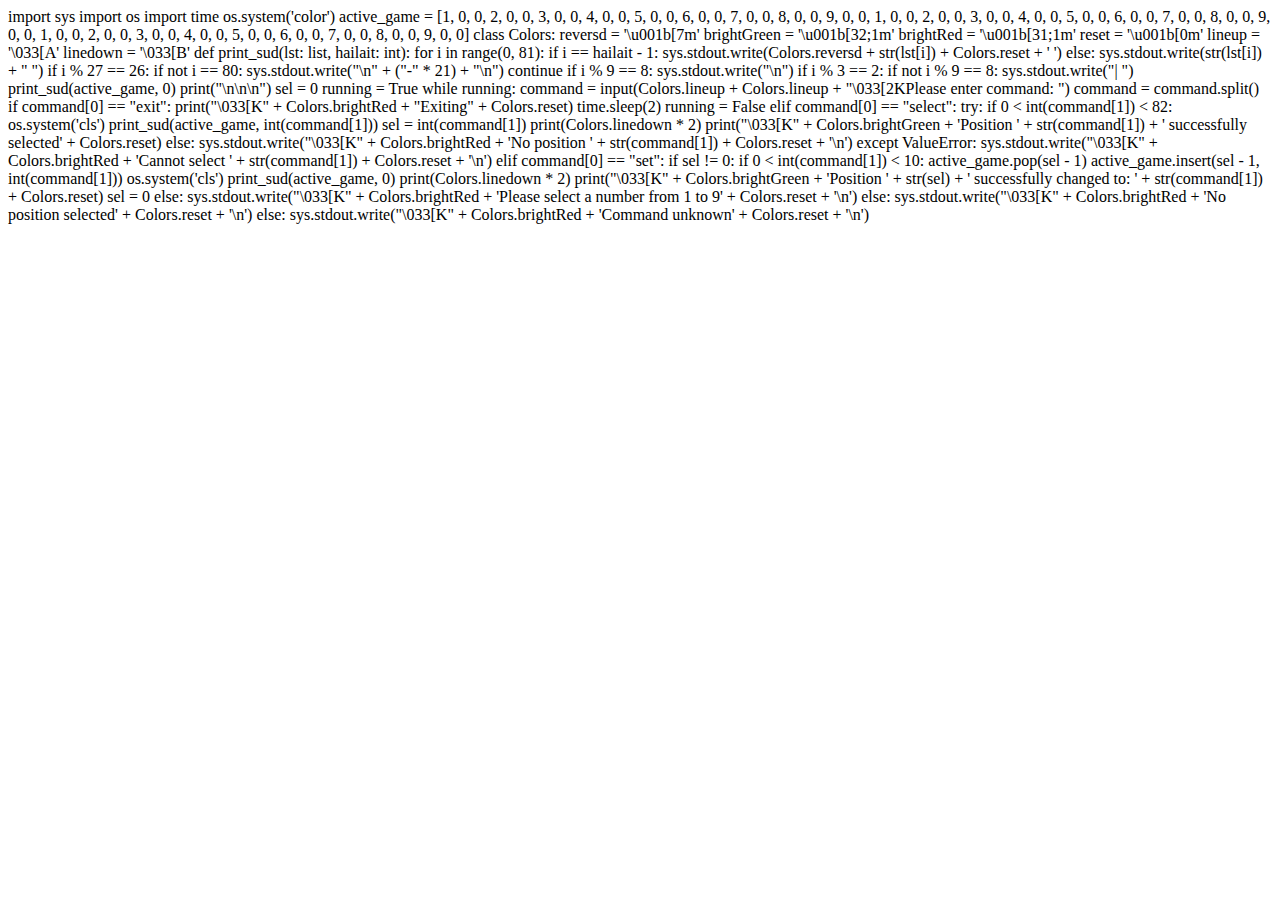
<file: game.html>
<!DOCTYPE html>
<html>
<head>
    <meta charset="utf-8" />
    <link rel="stylesheet" href="https://pyscript.net/alpha/pyscript.css" />
    <script defer src="https://pyscript.net/alpha/pyscript.js"></script>
    <title>SudoKu</title>
</head>
<body>
    <py-script>
        import sys
        import os
        import time

        os.system('color')

        active_game = [1, 0, 0, 2, 0, 0, 3, 0, 0,
                       4, 0, 0, 5, 0, 0, 6, 0, 0,
                       7, 0, 0, 8, 0, 0, 9, 0, 0,

                       1, 0, 0, 2, 0, 0, 3, 0, 0,
                       4, 0, 0, 5, 0, 0, 6, 0, 0,
                       7, 0, 0, 8, 0, 0, 9, 0, 0,

                       1, 0, 0, 2, 0, 0, 3, 0, 0,
                       4, 0, 0, 5, 0, 0, 6, 0, 0,
                       7, 0, 0, 8, 0, 0, 9, 0, 0]


        class Colors:
            reversd = '\u001b[7m'
            brightGreen = '\u001b[32;1m'
            brightRed = '\u001b[31;1m'
            reset = '\u001b[0m'
            lineup = '\033[A'
            linedown = '\033[B'


        def print_sud(lst: list, hailait: int):
            for i in range(0, 81):
                if i == hailait - 1:
                    sys.stdout.write(Colors.reversd + str(lst[i]) + Colors.reset + ' ')
                else:
                    sys.stdout.write(str(lst[i]) + " ")
                if i % 27 == 26:
                    if not i == 80:
                        sys.stdout.write("\n" + ("-" * 21) + "\n")
                        continue

                if i % 9 == 8:
                    sys.stdout.write("\n")

                if i % 3 == 2:
                    if not i % 9 == 8:
                        sys.stdout.write("| ")


        print_sud(active_game, 0)
        print("\n\n\n")

        sel = 0

        running = True
        while running:
            command = input(Colors.lineup + Colors.lineup + "\033[2KPlease enter command: ")
            command = command.split()

            if command[0] == "exit":
                print("\033[K" + Colors.brightRed + "Exiting" + Colors.reset)
                time.sleep(2)
                running = False

            elif command[0] == "select":
                try:
                    if 0 < int(command[1]) < 82:
                        os.system('cls')
                        print_sud(active_game, int(command[1]))
                        sel = int(command[1])
                        print(Colors.linedown * 2)
                        print("\033[K" + Colors.brightGreen + 'Position ' + str(command[1]) + ' successfully selected' + Colors.reset)
                    else:
                        sys.stdout.write("\033[K" + Colors.brightRed + 'No position ' + str(command[1]) + Colors.reset + '\n')
                except ValueError:
                    sys.stdout.write("\033[K" + Colors.brightRed + 'Cannot select ' + str(command[1]) + Colors.reset + '\n')

            elif command[0] == "set":
                if sel != 0:
                    if 0 < int(command[1]) < 10:
                        active_game.pop(sel - 1)
                        active_game.insert(sel - 1, int(command[1]))
                        os.system('cls')
                        print_sud(active_game, 0)
                        print(Colors.linedown * 2)
                        print("\033[K" + Colors.brightGreen + 'Position ' + str(sel) + ' successfully changed to: ' + str(command[1]) + Colors.reset)
                        sel = 0

                    else:
                        sys.stdout.write("\033[K" + Colors.brightRed + 'Please select a number from 1 to 9' + Colors.reset + '\n')
                else:
                    sys.stdout.write("\033[K" + Colors.brightRed + 'No position selected' + Colors.reset + '\n')

            else:
                sys.stdout.write("\033[K" + Colors.brightRed + 'Command unknown' + Colors.reset + '\n')

    </py-script>
</body>
</html>
</file>
